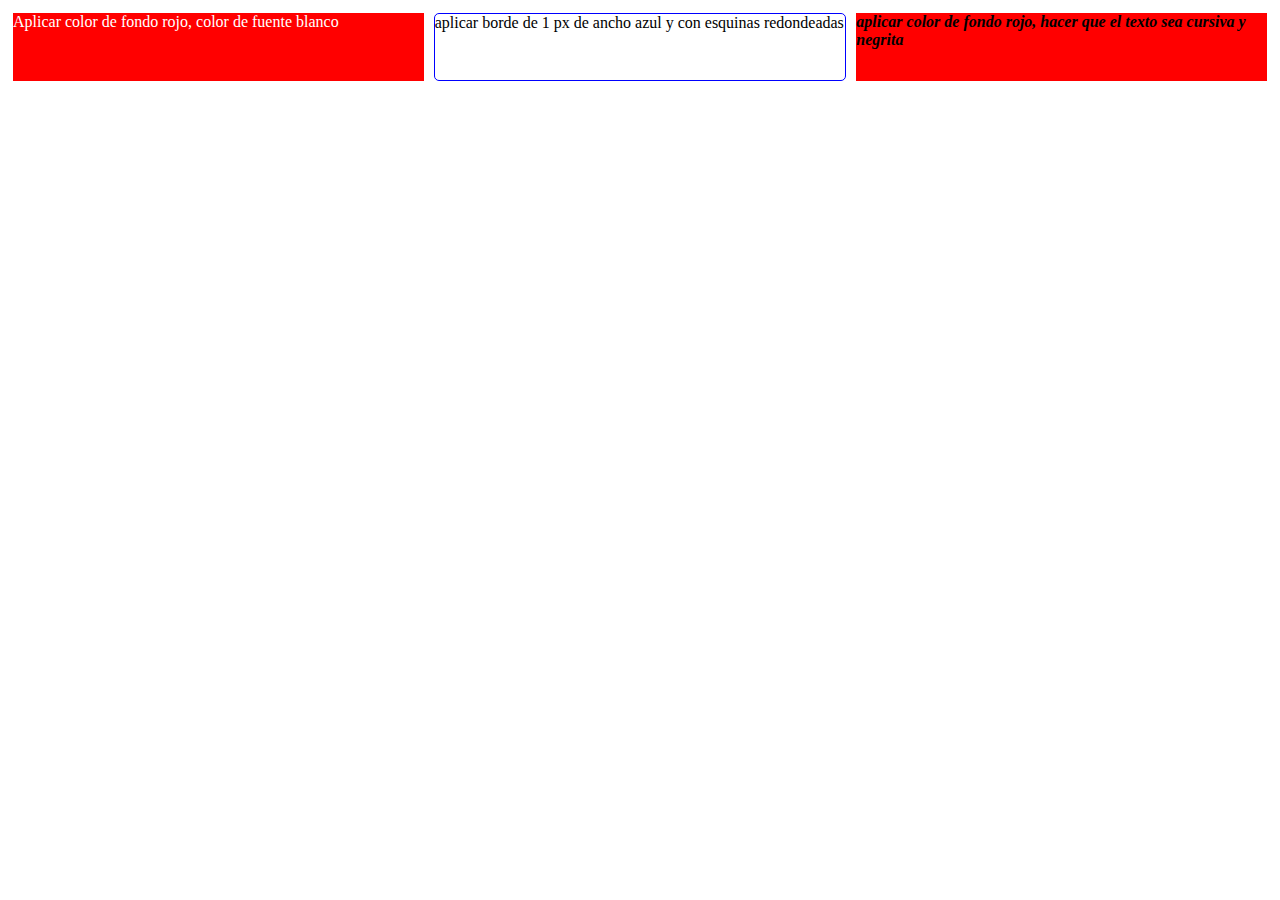
<file: css/css.ejercicio01/index.html>
<!DOCTYPE html>
<html lang="en">

<head>
    <meta charset="UTF-8">
    <meta http-equiv="X-UA-Compatible" content="IE=edge">
    <meta name="viewport" content="width=device-width, initial-scale=1.0">
    <title>Document</title>
    <link rel="stylesheet" href="style.css">
</head>

<body>
    <div class="container">
        <div class="box" id="box-1">
            Aplicar color de fondo rojo, color de fuente blanco
        </div>
        <div class="box" id="box-2">
            aplicar borde de 1 px de ancho azul y con esquinas redondeadas
        </div>
        <div class="box" id="box-3">
            aplicar color de fondo rojo, hacer que el texto sea cursiva y negrita
        </div>
    </div>
</body>

</html>
</file>
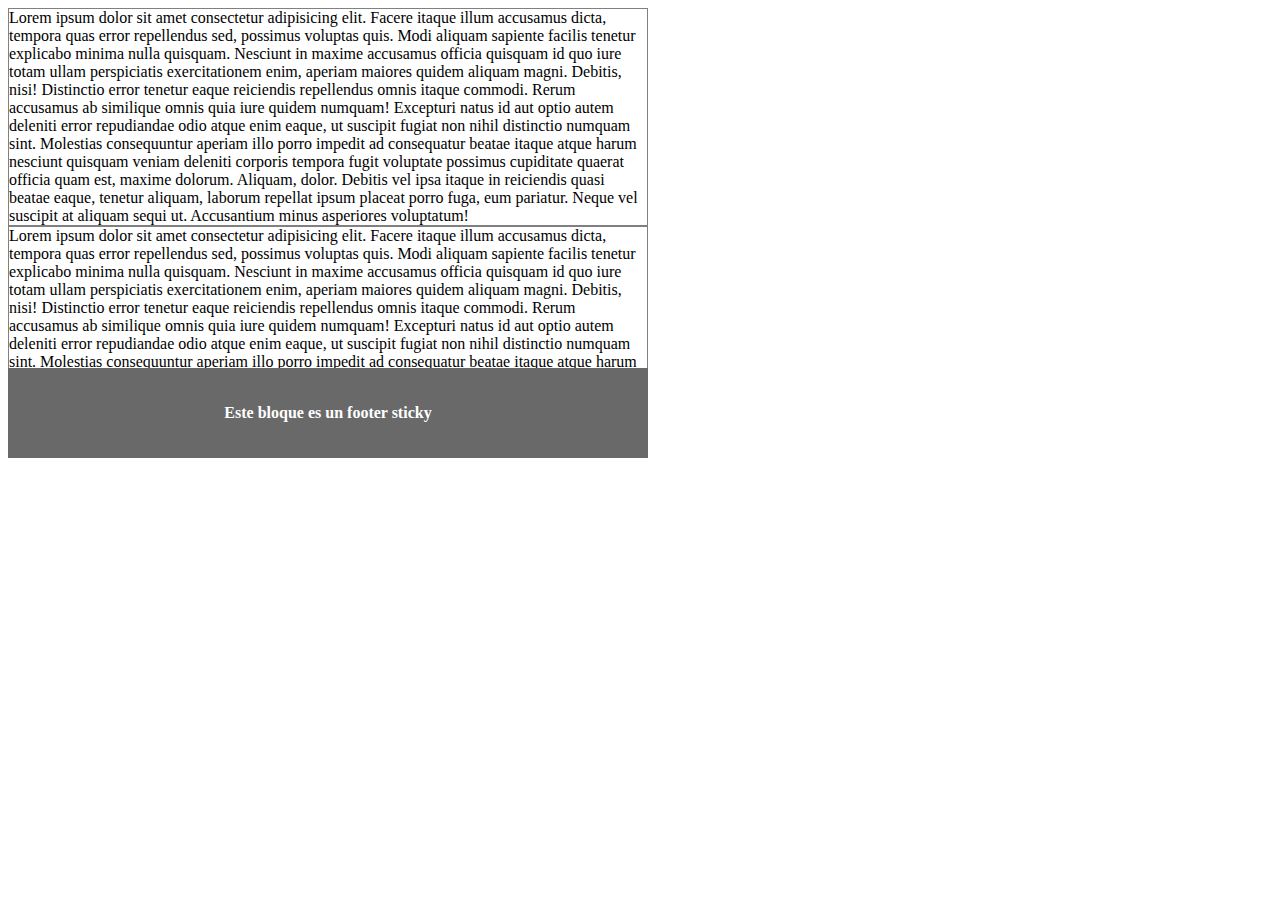
<file: css/css.ejercicio02/index.html>
<!DOCTYPE html>
<html lang="en">

<head>
    <meta charset="UTF-8">
    <meta http-equiv="X-UA-Compatible" content="IE=edge">
    <meta name="viewport" content="width=device-width, initial-scale=1.0">
    <title>Document</title>
    <link rel="stylesheet" href="style.css">
</head>

<body>
    <div class="container">
        <div class="div-lorem">Lorem ipsum dolor sit amet consectetur adipisicing elit. Facere itaque illum accusamus
            dicta, tempora quas error repellendus sed, possimus voluptas quis. Modi aliquam sapiente facilis tenetur
            explicabo minima nulla quisquam.
            Nesciunt in maxime accusamus officia quisquam id quo iure totam ullam perspiciatis exercitationem enim,
            aperiam maiores quidem aliquam magni. Debitis, nisi! Distinctio error tenetur eaque reiciendis repellendus
            omnis itaque commodi.
            Rerum accusamus ab similique omnis quia iure quidem numquam! Excepturi natus id aut optio autem deleniti
            error repudiandae odio atque enim eaque, ut suscipit fugiat non nihil distinctio numquam sint.
            Molestias consequuntur aperiam illo porro impedit ad consequatur beatae itaque atque harum nesciunt quisquam
            veniam deleniti corporis tempora fugit voluptate possimus cupiditate quaerat officia quam est, maxime
            dolorum. Aliquam, dolor.
            Debitis vel ipsa itaque in reiciendis quasi beatae eaque, tenetur aliquam, laborum repellat ipsum placeat
            porro fuga, eum pariatur. Neque vel suscipit at aliquam sequi ut. Accusantium minus asperiores voluptatum!
        </div>
        <div class="div-lorem">Lorem ipsum dolor sit amet consectetur adipisicing elit. Facere itaque illum accusamus
            dicta, tempora quas error repellendus sed, possimus voluptas quis. Modi aliquam sapiente facilis tenetur
            explicabo minima nulla quisquam.
            Nesciunt in maxime accusamus officia quisquam id quo iure totam ullam perspiciatis exercitationem enim,
            aperiam maiores quidem aliquam magni. Debitis, nisi! Distinctio error tenetur eaque reiciendis repellendus
            omnis itaque commodi.
            Rerum accusamus ab similique omnis quia iure quidem numquam! Excepturi natus id aut optio autem deleniti
            error repudiandae odio atque enim eaque, ut suscipit fugiat non nihil distinctio numquam sint.
            Molestias consequuntur aperiam illo porro impedit ad consequatur beatae itaque atque harum nesciunt quisquam
            veniam deleniti corporis tempora fugit voluptate possimus cupiditate quaerat officia quam est, maxime
            dolorum. Aliquam, dolor.
            Debitis vel ipsa itaque in reiciendis quasi beatae eaque, tenetur aliquam, laborum repellat ipsum placeat
            porro fuga, eum pariatur. Neque vel suscipit at aliquam sequi ut. Accusantium minus asperiores voluptatum!
        </div>
        <div class="div-lorem">Lorem ipsum dolor sit amet consectetur adipisicing elit. Facere itaque illum accusamus
            dicta, tempora quas error repellendus sed, possimus voluptas quis. Modi aliquam sapiente facilis tenetur
            explicabo minima nulla quisquam.
            Nesciunt in maxime accusamus officia quisquam id quo iure totam ullam perspiciatis exercitationem enim,
            aperiam maiores quidem aliquam magni. Debitis, nisi! Distinctio error tenetur eaque reiciendis repellendus
            omnis itaque commodi.
            Rerum accusamus ab similique omnis quia iure quidem numquam! Excepturi natus id aut optio autem deleniti
            error repudiandae odio atque enim eaque, ut suscipit fugiat non nihil distinctio numquam sint.
            Molestias consequuntur aperiam illo porro impedit ad consequatur beatae itaque atque harum nesciunt quisquam
            veniam deleniti corporis tempora fugit voluptate possimus cupiditate quaerat officia quam est, maxime
            dolorum. Aliquam, dolor.
            Debitis vel ipsa itaque in reiciendis quasi beatae eaque, tenetur aliquam, laborum repellat ipsum placeat
            porro fuga, eum pariatur. Neque vel suscipit at aliquam sequi ut. Accusantium minus asperiores voluptatum!
        </div>
        <div class="div-lorem">Lorem ipsum dolor sit amet consectetur adipisicing elit. Facere itaque illum accusamus
            dicta, tempora quas error repellendus sed, possimus voluptas quis. Modi aliquam sapiente facilis tenetur
            explicabo minima nulla quisquam.
            Nesciunt in maxime accusamus officia quisquam id quo iure totam ullam perspiciatis exercitationem enim,
            aperiam maiores quidem aliquam magni. Debitis, nisi! Distinctio error tenetur eaque reiciendis repellendus
            omnis itaque commodi.
            Rerum accusamus ab similique omnis quia iure quidem numquam! Excepturi natus id aut optio autem deleniti
            error repudiandae odio atque enim eaque, ut suscipit fugiat non nihil distinctio numquam sint.
            Molestias consequuntur aperiam illo porro impedit ad consequatur beatae itaque atque harum nesciunt quisquam
            veniam deleniti corporis tempora fugit voluptate possimus cupiditate quaerat officia quam est, maxime
            dolorum. Aliquam, dolor.
            Debitis vel ipsa itaque in reiciendis quasi beatae eaque, tenetur aliquam, laborum repellat ipsum placeat
            porro fuga, eum pariatur. Neque vel suscipit at aliquam sequi ut. Accusantium minus asperiores voluptatum!
        </div>
        <div class="div-lorem">Lorem ipsum dolor sit amet consectetur adipisicing elit. Facere itaque illum accusamus
            dicta, tempora quas error repellendus sed, possimus voluptas quis. Modi aliquam sapiente facilis tenetur
            explicabo minima nulla quisquam.
            Nesciunt in maxime accusamus officia quisquam id quo iure totam ullam perspiciatis exercitationem enim,
            aperiam maiores quidem aliquam magni. Debitis, nisi! Distinctio error tenetur eaque reiciendis repellendus
            omnis itaque commodi.
            Rerum accusamus ab similique omnis quia iure quidem numquam! Excepturi natus id aut optio autem deleniti
            error repudiandae odio atque enim eaque, ut suscipit fugiat non nihil distinctio numquam sint.
            Molestias consequuntur aperiam illo porro impedit ad consequatur beatae itaque atque harum nesciunt quisquam
            veniam deleniti corporis tempora fugit voluptate possimus cupiditate quaerat officia quam est, maxime
            dolorum. Aliquam, dolor.
            Debitis vel ipsa itaque in reiciendis quasi beatae eaque, tenetur aliquam, laborum repellat ipsum placeat
            porro fuga, eum pariatur. Neque vel suscipit at aliquam sequi ut. Accusantium minus asperiores voluptatum!
        </div>
        <div class="div-lorem">Lorem ipsum dolor sit amet consectetur adipisicing elit. Facere itaque illum accusamus
            dicta, tempora quas error repellendus sed, possimus voluptas quis. Modi aliquam sapiente facilis tenetur
            explicabo minima nulla quisquam.
            Nesciunt in maxime accusamus officia quisquam id quo iure totam ullam perspiciatis exercitationem enim,
            aperiam maiores quidem aliquam magni. Debitis, nisi! Distinctio error tenetur eaque reiciendis repellendus
            omnis itaque commodi.
            Rerum accusamus ab similique omnis quia iure quidem numquam! Excepturi natus id aut optio autem deleniti
            error repudiandae odio atque enim eaque, ut suscipit fugiat non nihil distinctio numquam sint.
            Molestias consequuntur aperiam illo porro impedit ad consequatur beatae itaque atque harum nesciunt quisquam
            veniam deleniti corporis tempora fugit voluptate possimus cupiditate quaerat officia quam est, maxime
            dolorum. Aliquam, dolor.
            Debitis vel ipsa itaque in reiciendis quasi beatae eaque, tenetur aliquam, laborum repellat ipsum placeat
            porro fuga, eum pariatur. Neque vel suscipit at aliquam sequi ut. Accusantium minus asperiores voluptatum!
        </div>
        <div class="div-lorem">Lorem ipsum dolor sit amet consectetur adipisicing elit. Facere itaque illum accusamus
            dicta, tempora quas error repellendus sed, possimus voluptas quis. Modi aliquam sapiente facilis tenetur
            explicabo minima nulla quisquam.
            Nesciunt in maxime accusamus officia quisquam id quo iure totam ullam perspiciatis exercitationem enim,
            aperiam maiores quidem aliquam magni. Debitis, nisi! Distinctio error tenetur eaque reiciendis repellendus
            omnis itaque commodi.
            Rerum accusamus ab similique omnis quia iure quidem numquam! Excepturi natus id aut optio autem deleniti
            error repudiandae odio atque enim eaque, ut suscipit fugiat non nihil distinctio numquam sint.
            Molestias consequuntur aperiam illo porro impedit ad consequatur beatae itaque atque harum nesciunt quisquam
            veniam deleniti corporis tempora fugit voluptate possimus cupiditate quaerat officia quam est, maxime
            dolorum. Aliquam, dolor.
            Debitis vel ipsa itaque in reiciendis quasi beatae eaque, tenetur aliquam, laborum repellat ipsum placeat
            porro fuga, eum pariatur. Neque vel suscipit at aliquam sequi ut. Accusantium minus asperiores voluptatum!
        </div>
        <div class="div-lorem">Lorem ipsum dolor sit amet consectetur adipisicing elit. Facere itaque illum accusamus
            dicta, tempora quas error repellendus sed, possimus voluptas quis. Modi aliquam sapiente facilis tenetur
            explicabo minima nulla quisquam.
            Nesciunt in maxime accusamus officia quisquam id quo iure totam ullam perspiciatis exercitationem enim,
            aperiam maiores quidem aliquam magni. Debitis, nisi! Distinctio error tenetur eaque reiciendis repellendus
            omnis itaque commodi.
            Rerum accusamus ab similique omnis quia iure quidem numquam! Excepturi natus id aut optio autem deleniti
            error repudiandae odio atque enim eaque, ut suscipit fugiat non nihil distinctio numquam sint.
            Molestias consequuntur aperiam illo porro impedit ad consequatur beatae itaque atque harum nesciunt quisquam
            veniam deleniti corporis tempora fugit voluptate possimus cupiditate quaerat officia quam est, maxime
            dolorum. Aliquam, dolor.
            Debitis vel ipsa itaque in reiciendis quasi beatae eaque, tenetur aliquam, laborum repellat ipsum placeat
            porro fuga, eum pariatur. Neque vel suscipit at aliquam sequi ut. Accusantium minus asperiores voluptatum!
        </div>
        <div class="div-lorem">Lorem ipsum dolor sit amet consectetur adipisicing elit. Facere itaque illum accusamus
            dicta, tempora quas error repellendus sed, possimus voluptas quis. Modi aliquam sapiente facilis tenetur
            explicabo minima nulla quisquam.
            Nesciunt in maxime accusamus officia quisquam id quo iure totam ullam perspiciatis exercitationem enim,
            aperiam maiores quidem aliquam magni. Debitis, nisi! Distinctio error tenetur eaque reiciendis repellendus
            omnis itaque commodi.
            Rerum accusamus ab similique omnis quia iure quidem numquam! Excepturi natus id aut optio autem deleniti
            error repudiandae odio atque enim eaque, ut suscipit fugiat non nihil distinctio numquam sint.
            Molestias consequuntur aperiam illo porro impedit ad consequatur beatae itaque atque harum nesciunt quisquam
            veniam deleniti corporis tempora fugit voluptate possimus cupiditate quaerat officia quam est, maxime
            dolorum. Aliquam, dolor.
            Debitis vel ipsa itaque in reiciendis quasi beatae eaque, tenetur aliquam, laborum repellat ipsum placeat
            porro fuga, eum pariatur. Neque vel suscipit at aliquam sequi ut. Accusantium minus asperiores voluptatum!
        </div>
        <div class="div-lorem">Lorem ipsum dolor sit amet consectetur adipisicing elit. Facere itaque illum accusamus
            dicta, tempora quas error repellendus sed, possimus voluptas quis. Modi aliquam sapiente facilis tenetur
            explicabo minima nulla quisquam.
            Nesciunt in maxime accusamus officia quisquam id quo iure totam ullam perspiciatis exercitationem enim,
            aperiam maiores quidem aliquam magni. Debitis, nisi! Distinctio error tenetur eaque reiciendis repellendus
            omnis itaque commodi.
            Rerum accusamus ab similique omnis quia iure quidem numquam! Excepturi natus id aut optio autem deleniti
            error repudiandae odio atque enim eaque, ut suscipit fugiat non nihil distinctio numquam sint.
            Molestias consequuntur aperiam illo porro impedit ad consequatur beatae itaque atque harum nesciunt quisquam
            veniam deleniti corporis tempora fugit voluptate possimus cupiditate quaerat officia quam est, maxime
            dolorum. Aliquam, dolor.
            Debitis vel ipsa itaque in reiciendis quasi beatae eaque, tenetur aliquam, laborum repellat ipsum placeat
            porro fuga, eum pariatur. Neque vel suscipit at aliquam sequi ut. Accusantium minus asperiores voluptatum!
        </div>
        <div class="div-lorem">Lorem ipsum dolor sit amet consectetur adipisicing elit. Facere itaque illum accusamus
            dicta, tempora quas error repellendus sed, possimus voluptas quis. Modi aliquam sapiente facilis tenetur
            explicabo minima nulla quisquam.
            Nesciunt in maxime accusamus officia quisquam id quo iure totam ullam perspiciatis exercitationem enim,
            aperiam maiores quidem aliquam magni. Debitis, nisi! Distinctio error tenetur eaque reiciendis repellendus
            omnis itaque commodi.
            Rerum accusamus ab similique omnis quia iure quidem numquam! Excepturi natus id aut optio autem deleniti
            error repudiandae odio atque enim eaque, ut suscipit fugiat non nihil distinctio numquam sint.
            Molestias consequuntur aperiam illo porro impedit ad consequatur beatae itaque atque harum nesciunt quisquam
            veniam deleniti corporis tempora fugit voluptate possimus cupiditate quaerat officia quam est, maxime
            dolorum. Aliquam, dolor.
            Debitis vel ipsa itaque in reiciendis quasi beatae eaque, tenetur aliquam, laborum repellat ipsum placeat
            porro fuga, eum pariatur. Neque vel suscipit at aliquam sequi ut. Accusantium minus asperiores voluptatum!
        </div>
        <div class="div-lorem">Lorem ipsum dolor sit amet consectetur adipisicing elit. Facere itaque illum accusamus
            dicta, tempora quas error repellendus sed, possimus voluptas quis. Modi aliquam sapiente facilis tenetur
            explicabo minima nulla quisquam.
            Nesciunt in maxime accusamus officia quisquam id quo iure totam ullam perspiciatis exercitationem enim,
            aperiam maiores quidem aliquam magni. Debitis, nisi! Distinctio error tenetur eaque reiciendis repellendus
            omnis itaque commodi.
            Rerum accusamus ab similique omnis quia iure quidem numquam! Excepturi natus id aut optio autem deleniti
            error repudiandae odio atque enim eaque, ut suscipit fugiat non nihil distinctio numquam sint.
            Molestias consequuntur aperiam illo porro impedit ad consequatur beatae itaque atque harum nesciunt quisquam
            veniam deleniti corporis tempora fugit voluptate possimus cupiditate quaerat officia quam est, maxime
            dolorum. Aliquam, dolor.
            Debitis vel ipsa itaque in reiciendis quasi beatae eaque, tenetur aliquam, laborum repellat ipsum placeat
            porro fuga, eum pariatur. Neque vel suscipit at aliquam sequi ut. Accusantium minus asperiores voluptatum!
        </div>
        <div class="div-lorem">Lorem ipsum dolor sit amet consectetur adipisicing elit. Facere itaque illum accusamus
            dicta, tempora quas error repellendus sed, possimus voluptas quis. Modi aliquam sapiente facilis tenetur
            explicabo minima nulla quisquam.
            Nesciunt in maxime accusamus officia quisquam id quo iure totam ullam perspiciatis exercitationem enim,
            aperiam maiores quidem aliquam magni. Debitis, nisi! Distinctio error tenetur eaque reiciendis repellendus
            omnis itaque commodi.
            Rerum accusamus ab similique omnis quia iure quidem numquam! Excepturi natus id aut optio autem deleniti
            error repudiandae odio atque enim eaque, ut suscipit fugiat non nihil distinctio numquam sint.
            Molestias consequuntur aperiam illo porro impedit ad consequatur beatae itaque atque harum nesciunt quisquam
            veniam deleniti corporis tempora fugit voluptate possimus cupiditate quaerat officia quam est, maxime
            dolorum. Aliquam, dolor.
            Debitis vel ipsa itaque in reiciendis quasi beatae eaque, tenetur aliquam, laborum repellat ipsum placeat
            porro fuga, eum pariatur. Neque vel suscipit at aliquam sequi ut. Accusantium minus asperiores voluptatum!
        </div>
        <div class="div-lorem">Lorem ipsum dolor sit amet consectetur adipisicing elit. Facere itaque illum accusamus
            dicta, tempora quas error repellendus sed, possimus voluptas quis. Modi aliquam sapiente facilis tenetur
            explicabo minima nulla quisquam.
            Nesciunt in maxime accusamus officia quisquam id quo iure totam ullam perspiciatis exercitationem enim,
            aperiam maiores quidem aliquam magni. Debitis, nisi! Distinctio error tenetur eaque reiciendis repellendus
            omnis itaque commodi.
            Rerum accusamus ab similique omnis quia iure quidem numquam! Excepturi natus id aut optio autem deleniti
            error repudiandae odio atque enim eaque, ut suscipit fugiat non nihil distinctio numquam sint.
            Molestias consequuntur aperiam illo porro impedit ad consequatur beatae itaque atque harum nesciunt quisquam
            veniam deleniti corporis tempora fugit voluptate possimus cupiditate quaerat officia quam est, maxime
            dolorum. Aliquam, dolor.
            Debitis vel ipsa itaque in reiciendis quasi beatae eaque, tenetur aliquam, laborum repellat ipsum placeat
            porro fuga, eum pariatur. Neque vel suscipit at aliquam sequi ut. Accusantium minus asperiores voluptatum!
        </div>

        
        <footer class="div-footer">
            <p>Este bloque es un footer sticky</p>
        </footer>
        
    </div>


</body>

</html>
</file>
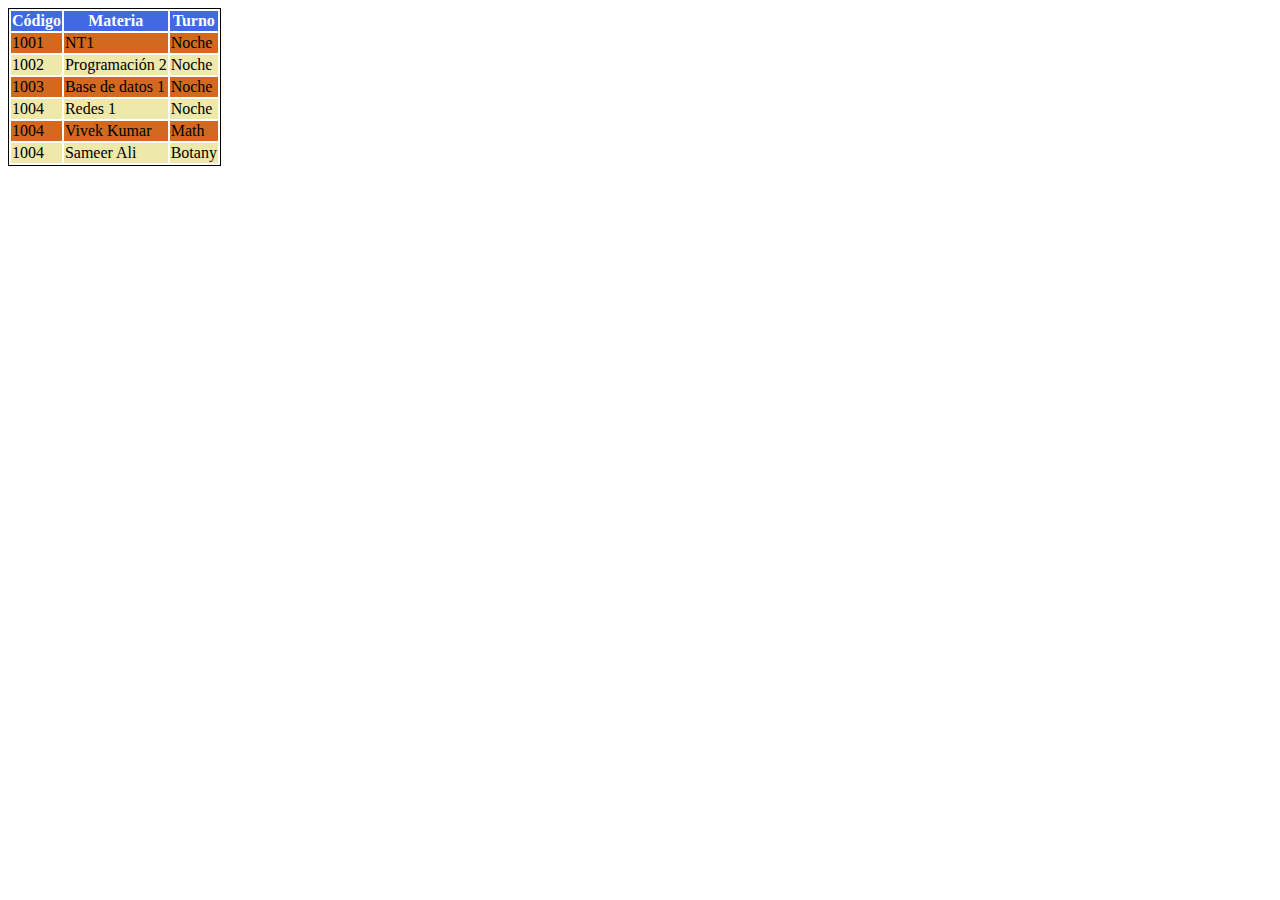
<file: css/css.ejercicio03/index.html>
<!DOCTYPE html>
<html lang="en">
<head>
    <meta charset="UTF-8">
    <meta http-equiv="X-UA-Compatible" content="IE=edge">
    <meta name="viewport" content="width=device-width, initial-scale=1.0">
    <title>Document</title>
    <link rel="stylesheet" href="style.css">
</head>
<body>
    
    <table>
        <thead>
            <tr class="row-head">
                <th>Código</th>
                <th>Materia</th>
                <th>Turno</th>
            </tr>
        </thead>
        <tbody>
            <tr class="row-odd">
                <td>1001</td>
                <td>NT1</td>
                <td>Noche</td>
            </tr>
            <tr class="row-even">
                <td>1002</td>
                <td>Programación 2</td>
                <td>Noche</td>
            </tr>
            <tr class="row-odd">
                <td>1003</td>
                <td>Base de datos 1</td>
                <td>Noche</td>
            </tr>
            <tr class="row-even">
                <td>1004</td>
                <td>Redes 1</td>
                <td>Noche</td>
            </tr>
            <tr class="row-odd">
                <td>1004</td>
                <td>Vivek Kumar</td>
                <td>Math</td>
            </tr>
            <tr class="row-even">
                <td>1004</td>
                <td>Sameer Ali</td>
                <td>Botany</td>
            </tr>

        </tbody>
    </table>

    
    <!--
    Código	Materia	Turno
    1001	NT1	Noche
    1002	Programación 2	Noche
    1003	Base de datos 1	Noche
    1004	Redes 1	Noche
    1004	Vivek Kumar	Math
    1004	Sameer Ali	Botany
        -->
</body>
</html>
</file>
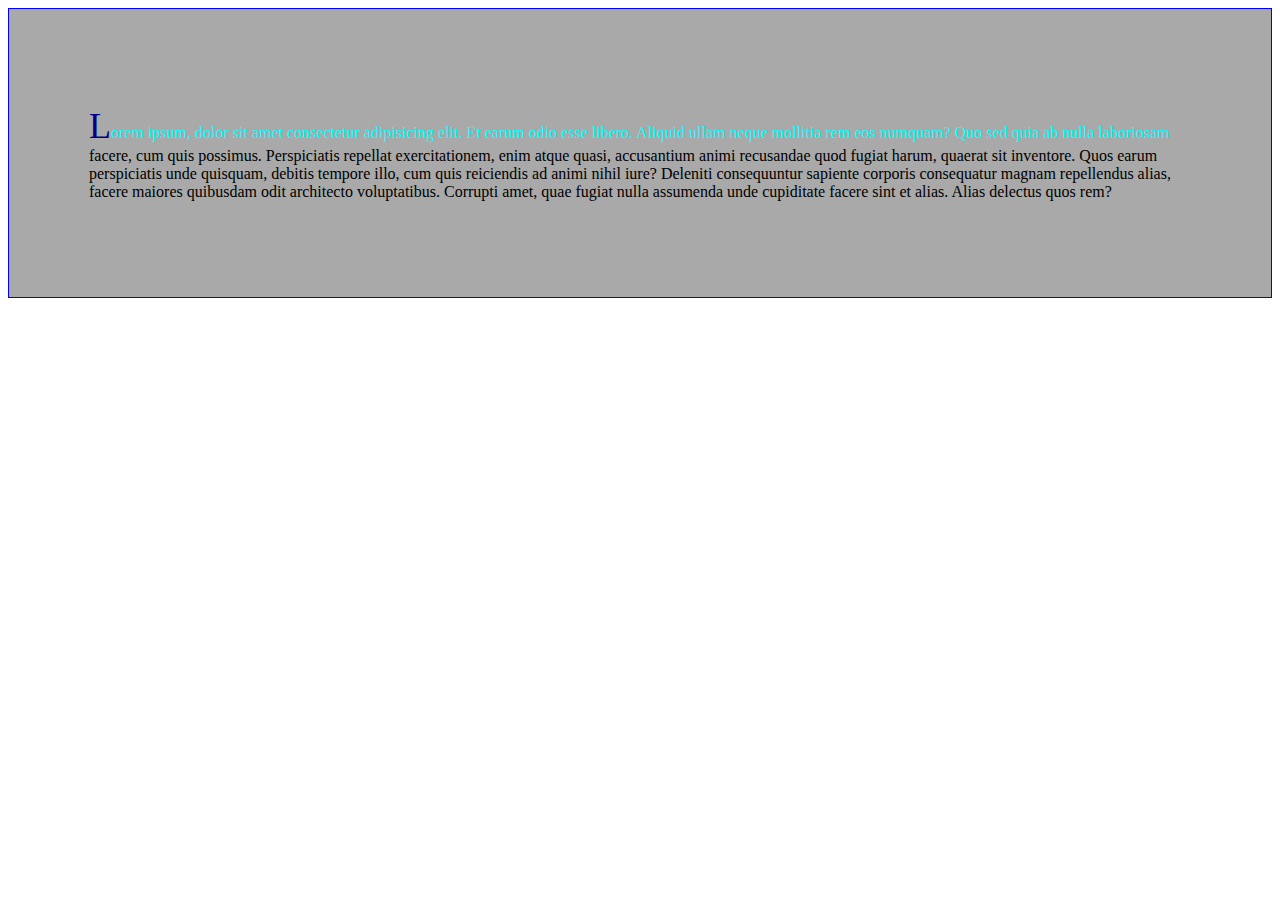
<file: css/css.ejercicio04/index.html>
<!DOCTYPE html>
<html lang="en">

<head>
    <meta charset="UTF-8">
    <meta http-equiv="X-UA-Compatible" content="IE=edge">
    <meta name="viewport" content="width=device-width, initial-scale=1.0">
    <title>Document</title>
    <link rel="stylesheet" href="style.css">
</head>

<body>

    <div class="box">
        <p class="p-lorem">Lorem ipsum, dolor sit amet consectetur adipisicing elit. Et earum odio esse libero. Aliquid
            ullam neque mollitia rem eos numquam? Quo sed quia ab nulla laboriosam facere, cum quis possimus.
            Perspiciatis repellat exercitationem, enim atque quasi, accusantium animi recusandae quod fugiat harum,
            quaerat sit inventore. Quos earum perspiciatis unde quisquam, debitis tempore illo, cum quis reiciendis ad
            animi nihil iure?
            Deleniti consequuntur sapiente corporis consequatur magnam repellendus alias, facere maiores quibusdam odit
            architecto voluptatibus. Corrupti amet, quae fugiat nulla assumenda unde cupiditate facere sint et alias.
            Alias delectus quos rem?
        </p>
    </div>

</body>

</html>
</file>
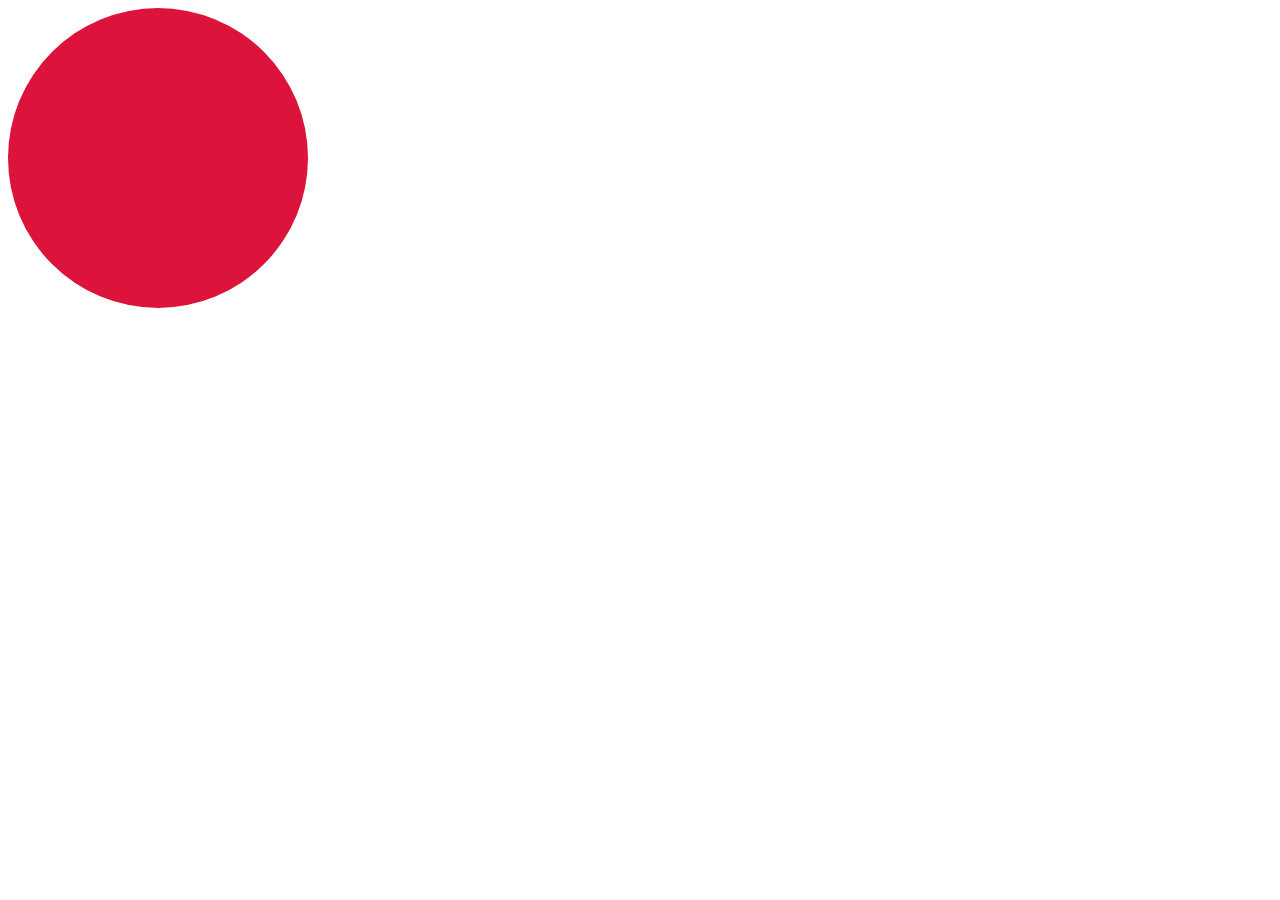
<file: css/css.ejercicio05/index.html>
<!DOCTYPE html>
<html lang="en">
<head>
    <meta charset="UTF-8">
    <meta http-equiv="X-UA-Compatible" content="IE=edge">
    <meta name="viewport" content="width=device-width, initial-scale=1.0">
    <title>Document</title>
    <link rel="stylesheet" href="style.css">
</head>
<body>
    
    <div class="circulo"></div>
    <div class="cuadrado"></div>

</body>
</html>
</file>
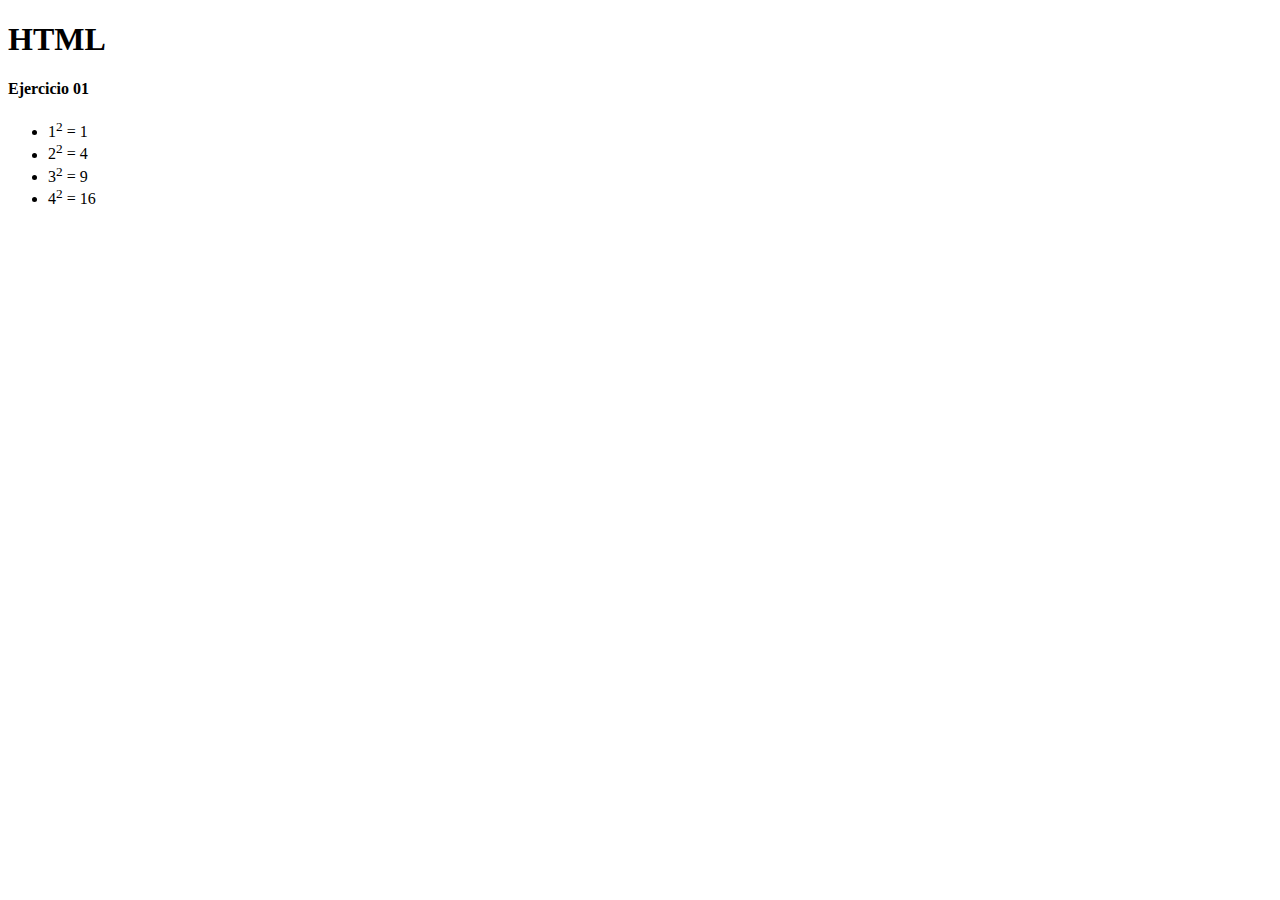
<file: html/html.ejercicio01/index.html>
<!DOCTYPE html>
<html lang="en">
<head>
    <meta charset="UTF-8">
    <meta http-equiv="X-UA-Compatible" content="IE=edge">
    <meta name="viewport" content="width=device-width, initial-scale=1.0">
    <title>Document</title>
</head>
<body>
    <h1>HTML</h1>
    <h4>Ejercicio 01</h4>
    <ul>
        <li>1<sup>2</sup> = 1</li>
        <li>2<sup>2</sup> = 4</li>
        <li>3<sup>2</sup> = 9</li>
        <li>4<sup>2</sup> = 16</li>
    </ul>
</body>
</html>
</file>
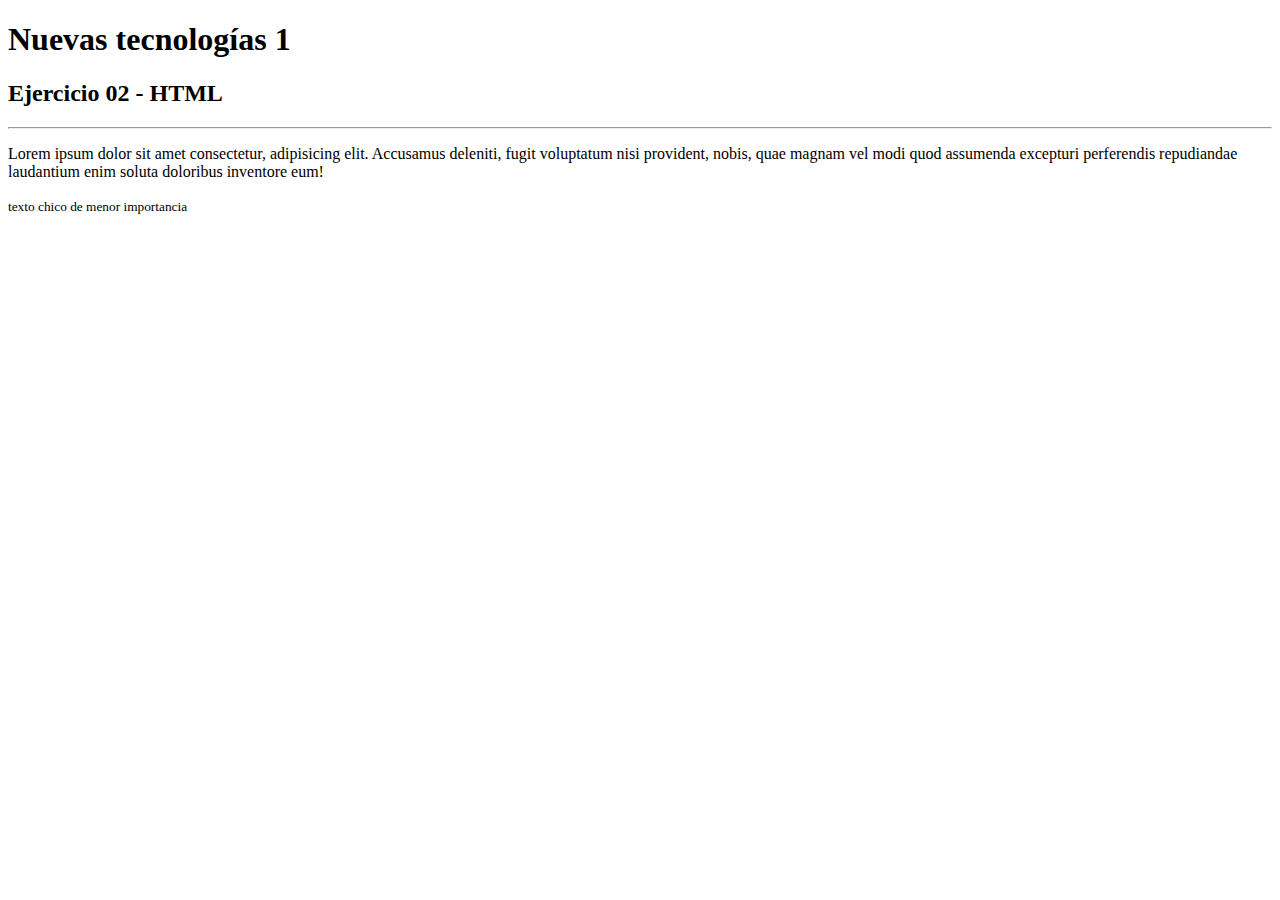
<file: html/html.ejercicio02/Index.html>
<!DOCTYPE html>
<html lang="en">

<head>
    <meta charset="UTF-8">
    <meta http-equiv="X-UA-Compatible" content="IE=edge">
    <meta name="viewport" content="width=device-width, initial-scale=1.0">
    <title>Nuevas Tecnologías 1</title>
</head>

<body>
    <h1>Nuevas tecnologías 1</h1>
    <h2>Ejercicio 02 - HTML</h2>
    <hr>
    <p>Lorem ipsum dolor sit amet consectetur, adipisicing elit. Accusamus deleniti, fugit voluptatum nisi provident,
        nobis, quae magnam vel modi quod assumenda excepturi perferendis repudiandae laudantium enim soluta doloribus
        inventore eum!</p>

    <small>texto chico de menor importancia</small>
</body>

</html>
</file>
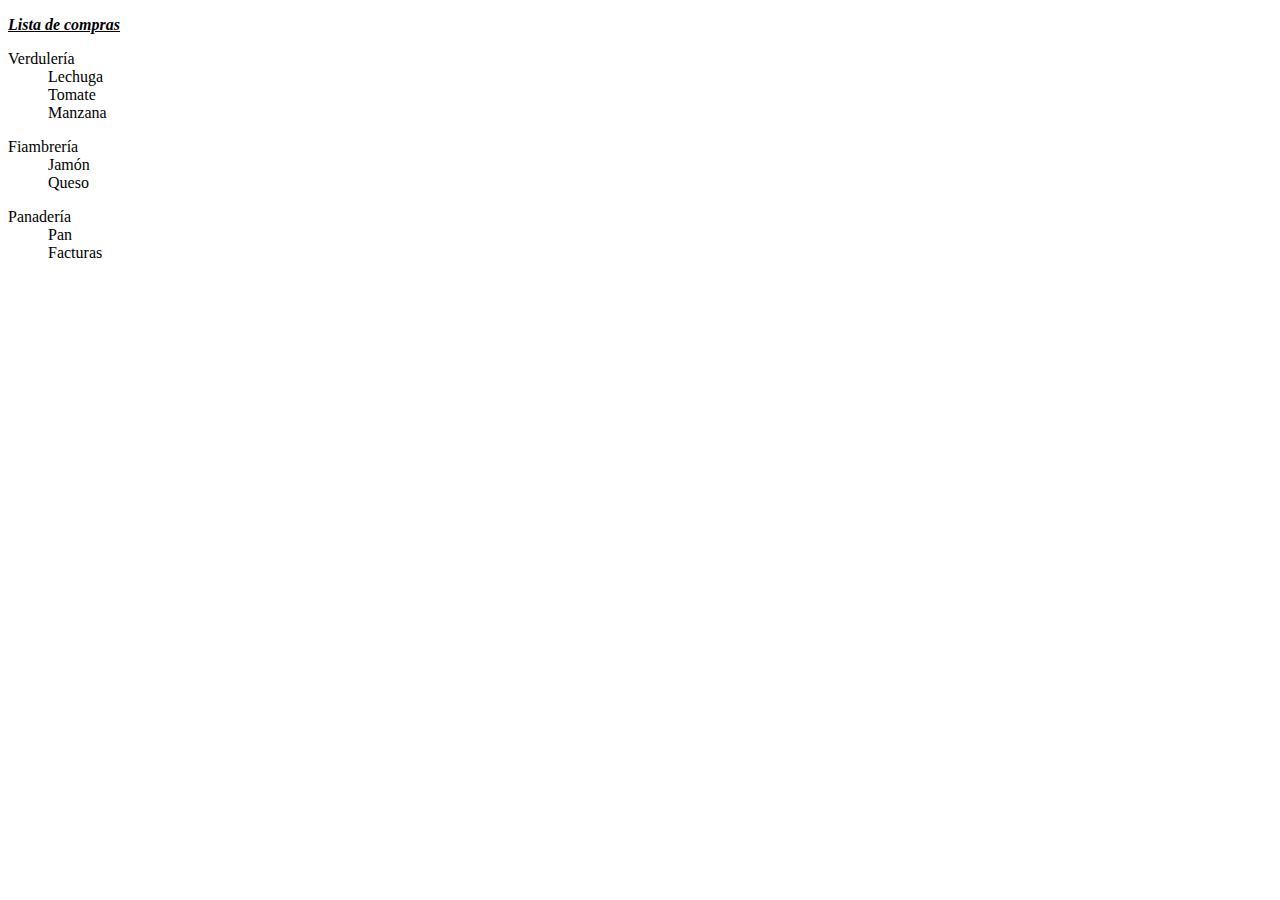
<file: html/html.ejercicio03/index.html>
<!DOCTYPE html>
<html lang="en">
<head>
    <meta charset="UTF-8">
    <meta http-equiv="X-UA-Compatible" content="IE=edge">
    <meta name="viewport" content="width=device-width, initial-scale=1.0">
    <title>Lista de compras</title>
</head>
<body>
    <p style="font-style: italic; font-weight: bold; text-decoration: underline;">Lista de compras</p>

    <dl>
        <dt>Verdulería</dt>
        <dd>Lechuga</dd>
        <dd>Tomate</dd>
        <dd>Manzana</dd>
    </dl>

    <dl>
        <dt>Fiambrería</dt>
        <dd>Jamón</dd>
        <dd>Queso</dd>
    </dl>

    <dl>
        <dt>Panadería</dt>
        <dd>Pan</dd>
        <dd>Facturas</dd>
    </dl>
</body>
</html>
</file>
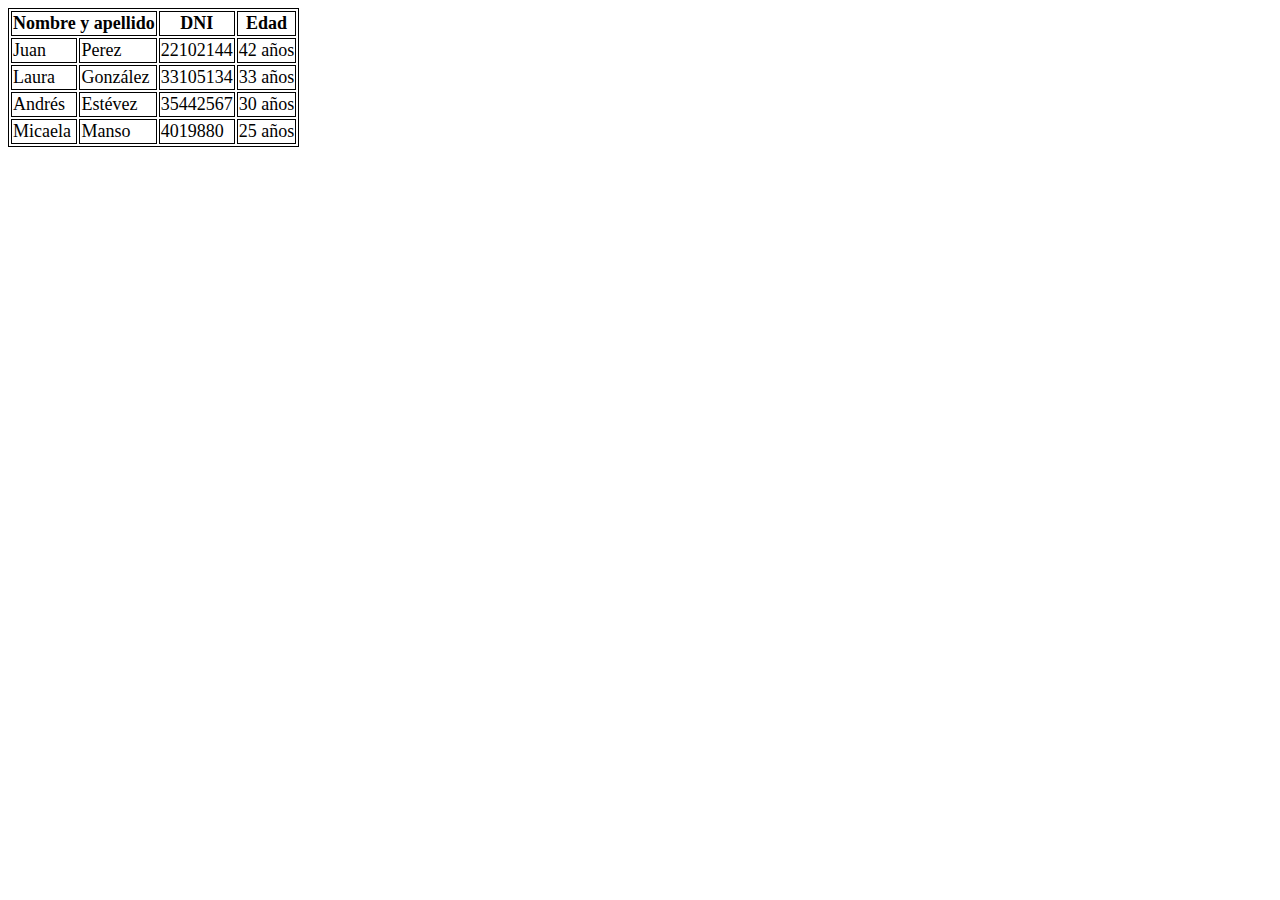
<file: html/html.ejercicio04/index.html>
<!DOCTYPE html>
<html lang="en">

<head>
    <meta charset="UTF-8">
    <meta http-equiv="X-UA-Compatible" content="IE=edge">
    <meta name="viewport" content="width=device-width, initial-scale=1.0">
    <title>Uso de tablas</title>
    <style>
        table,td ,th {
            border: solid 1px;
        }
        body{
            font-size: large;
        }
    </style>
</head>

<body>

    <table>
        <thead>
            <tr>
                <th colspan="2">Nombre y apellido</th>
                <th>DNI</th>
                <th>Edad</th>
            </tr>
        </thead>
        <tbody>
            <tr>
                <td>Juan</td>
                <td>Perez</td>
                <td>22102144</td>
                <td>42 años</td>
            </tr>
            <tr>
                <td>Laura</td>
                <td>González</td>
                <td>33105134</td>
                <td>33 años</td>
            </tr>
            <tr>
                <td>Andrés</td>
                <td>Estévez</td>
                <td>35442567</td>
                <td>30 años</td>
            </tr>
            <tr>
                <td>Micaela</td>
                <td>Manso</td>
                <td>4019880</td>
                <td>25 años</td>
            </tr>
        </tbody>
    </table>

</body>

</html>
</file>
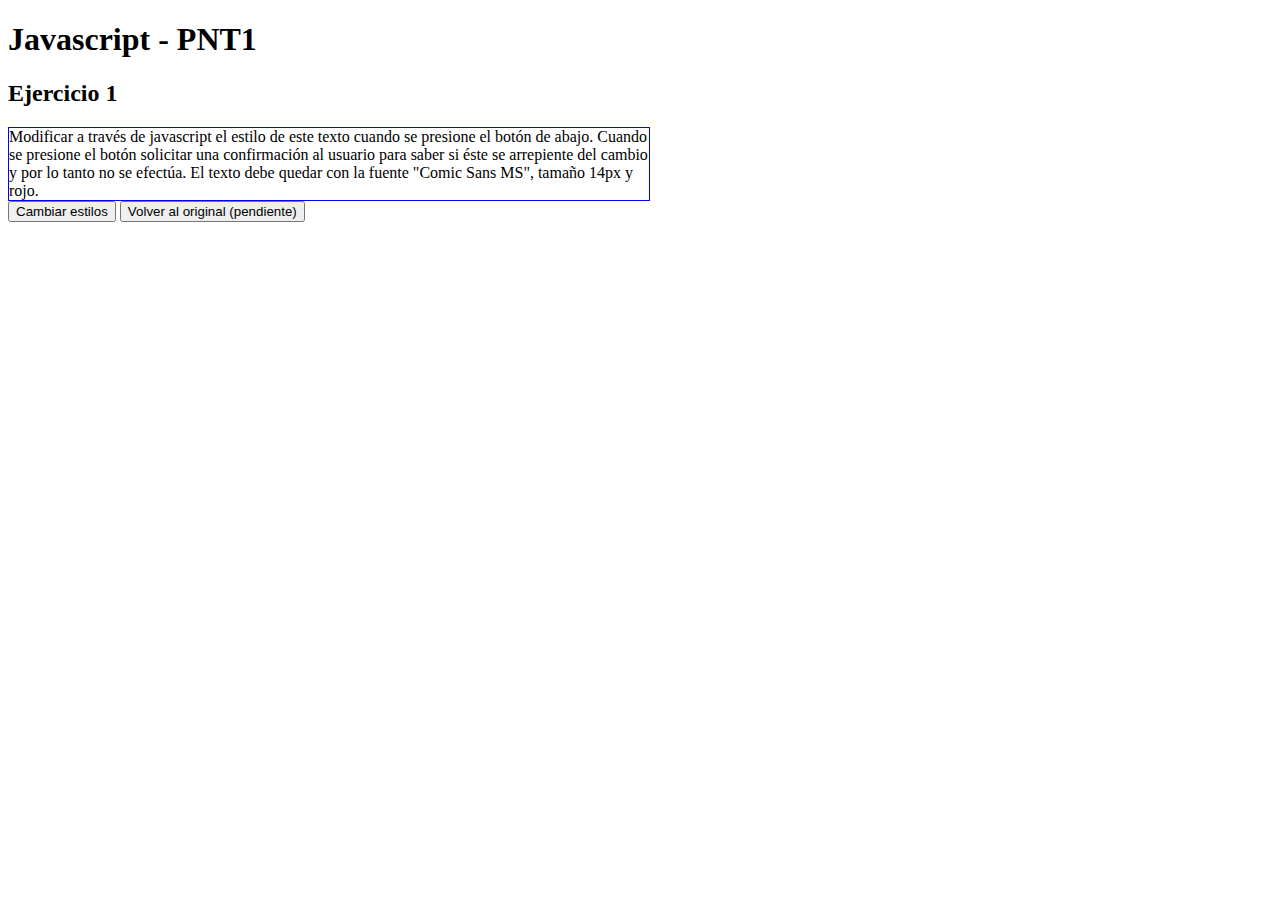
<file: js/ejercicio01/index.html>
<!DOCTYPE html>
<html lang="en">

<head>
    <meta charset="UTF-8">
    <meta http-equiv="X-UA-Compatible" content="IE=edge">
    <meta name="viewport" content="width=device-width, initial-scale=1.0">
    <title>Document</title>

</head>

<body>
    <h1>Javascript - PNT1</h1>
    <h2>Ejercicio 1</h2>
    <div class="box" id="textColor" style="width: 50vw; border: solid 1px blue;">
        Modificar a través de javascript el estilo de este texto cuando se presione el botón de abajo.
        Cuando se presione el botón solicitar una confirmación al usuario para saber si éste se arrepiente del
        cambio y
        por lo tanto no se efectúa.
        El texto debe quedar con la fuente "Comic Sans MS", tamaño 14px y rojo.
    </div>

    <button class="boton" id="botonModificar" onclick="modificarEstilos('red', '14px','Comic Sans MS')">Cambiar estilos</button>
    <button class="boton" id="botonRestaurar" onclick="restaurarEstilos()">Volver al original (pendiente)</button>
    <!-- HACER DOS CLASES EN CSS: UNA CON EL ESTILO ORIGINAL Y OTRO CON EL CAMBIADO -->
    <script src="main.js"></script>
</body>

</html>
</file>
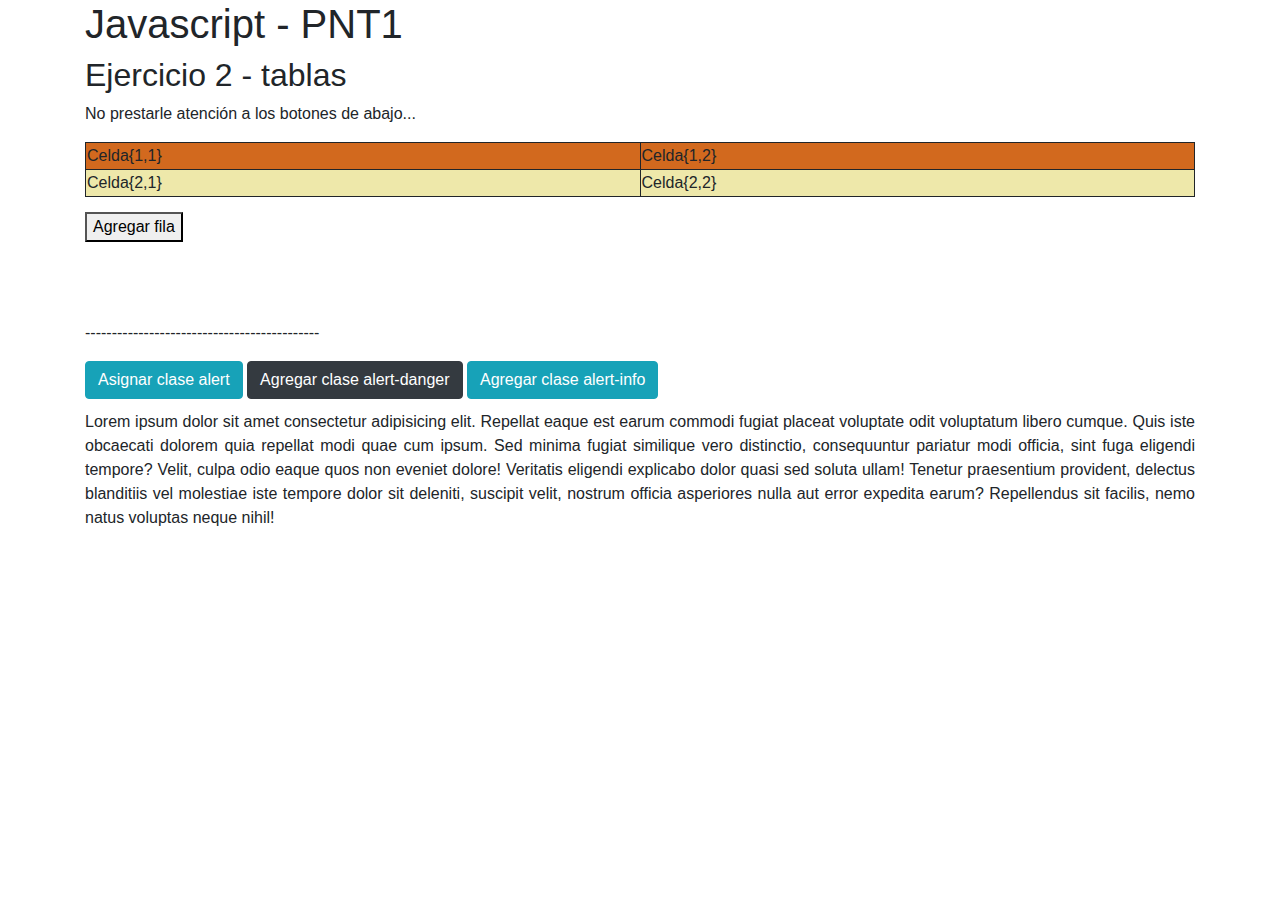
<file: js/ejercicio02/index.html>
<!DOCTYPE html>
<html lang="en">

<head>
    <meta charset="UTF-8">
    <meta http-equiv="X-UA-Compatible" content="IE=edge">
    <meta name="viewport" content="width=device-width, initial-scale=1.0">
    <title>Document</title>
    <link href="bootstrap.min.css" rel="stylesheet" />
    <link rel="stylesheet" href="style.css" />
</head>

<div class="container">

<body>
    <h1>Javascript - PNT1</h1>
    <h2>Ejercicio 2 - tablas</h2>
    <p>No prestarle atención a los botones de abajo...</p>

    <table id="tablaManipulada">
    <!--
            <thead>
            <tr class="row-head">
                <th>Materia</th>
                <th>Turno</th>
            </tr>
        </thead>
    -->
        <tbody id="tableBody">
            <tr class="row-odd">
                <td>Celda{1,1}</td>
                <td>Celda{1,2}</td>
            </tr>
            <tr class="row-even">
                <td>Celda{2,1}</td>
                <td>Celda{2,2}</td>
            </tr>


        </tbody>
    </table>

<button class="boton" id="botonAgregarFila" onclick="agregarFila('tableBody')">Agregar fila</button>

    <p> <br> --------------------------------------------</p>


        <div class="botones">
            <button class="btn btn-info" onclick="asignarClase('alert')">Asignar clase alert</button>
            <button class="btn btn-dark" onclick="agregarClase('alert-danger');">Agregar clase alert-danger</button>
            <button class="btn btn-info" onclick="agregarClase('alert-info')">Agregar clase alert-info</button>
        </div>
        <div class="box" id="boxEstilos">
            Lorem ipsum dolor sit amet consectetur adipisicing elit. Repellat eaque est earum commodi fugiat placeat
            voluptate odit voluptatum libero cumque. Quis iste obcaecati dolorem quia repellat modi quae cum ipsum.
            Sed minima fugiat similique vero distinctio, consequuntur pariatur modi officia, sint fuga eligendi tempore?
            Velit, culpa odio eaque quos non eveniet dolore! Veritatis eligendi explicabo dolor quasi sed soluta ullam!
            Tenetur praesentium provident, delectus blanditiis vel molestiae iste tempore dolor sit deleniti, suscipit
            velit, nostrum officia asperiores nulla aut error expedita earum? Repellendus sit facilis, nemo natus
            voluptas neque nihil!
        </div>
    </div>

    <script src="main.js"></script>
</body>

</html>
</file>
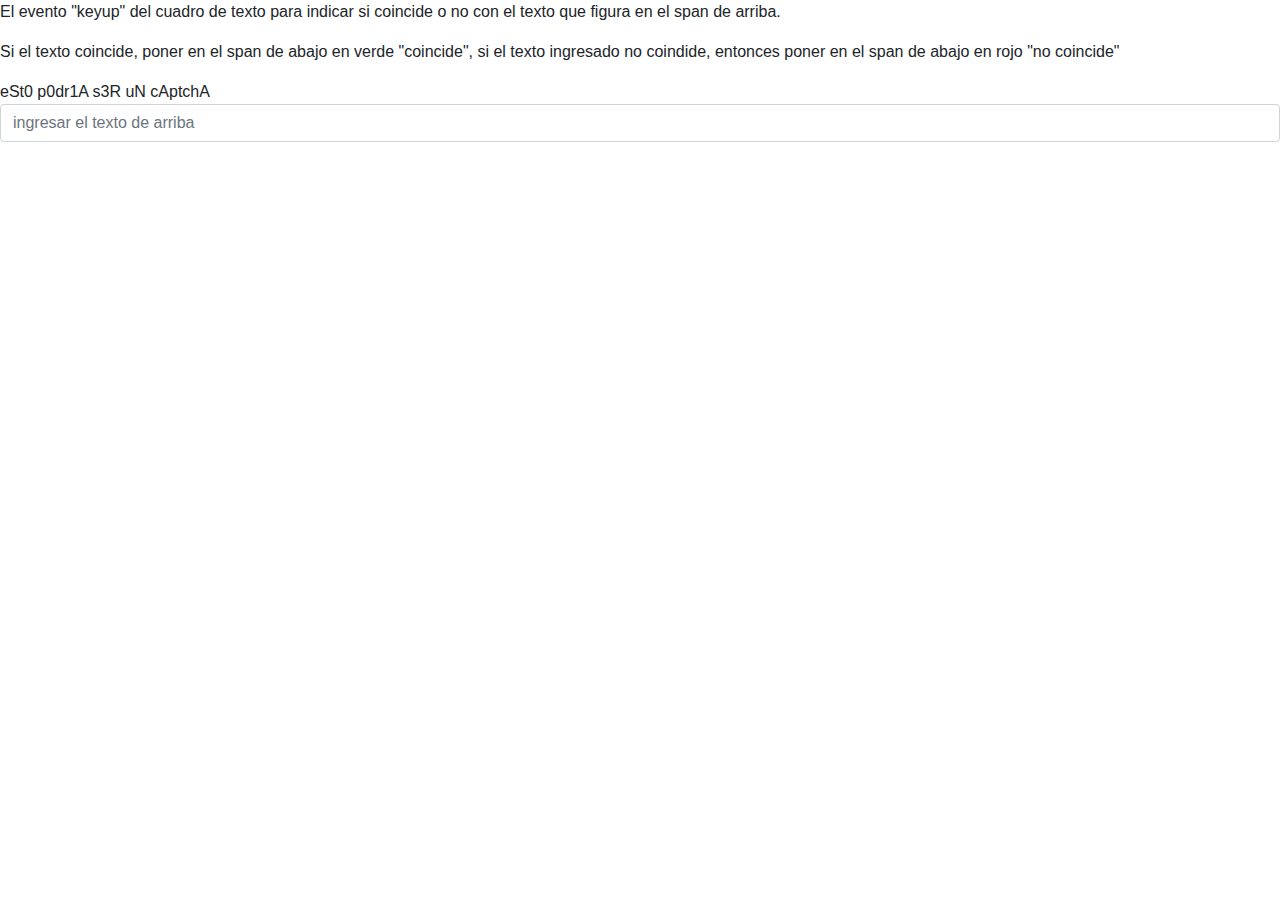
<file: js/ejercicio03/index.html>
<!DOCTYPE html>
<html lang="en">

<head>
    <meta charset="UTF-8">
    <meta http-equiv="X-UA-Compatible" content="IE=edge">
    <meta name="viewport" content="width=device-width, initial-scale=1.0">
    <title>Document</title>
    <link href="bootstrap.min.css" rel="stylesheet" />
</head>

<body>

    <div class="box">
        <p>El evento "keyup" del cuadro de texto para indicar si coincide o no con el texto que figura en el span
            de arriba.</p>
        <p>Si el texto coincide, poner en el span de abajo en verde "coincide", si el texto ingresado no coindide,
            entonces
            poner en el span de abajo en rojo "no coincide"</p>
    </div>

    <div class="box">
        <span id="captcha">eSt0 p0dr1A s3R uN cAptchA</span>
        <input type="text" class="form-control" id="inputTexto" placeholder="ingresar el texto de arriba">
        <span id="resultado" class="form-text"></span>
    </div>

    <script src="main.js"></script>
</body>

</html>
</file>
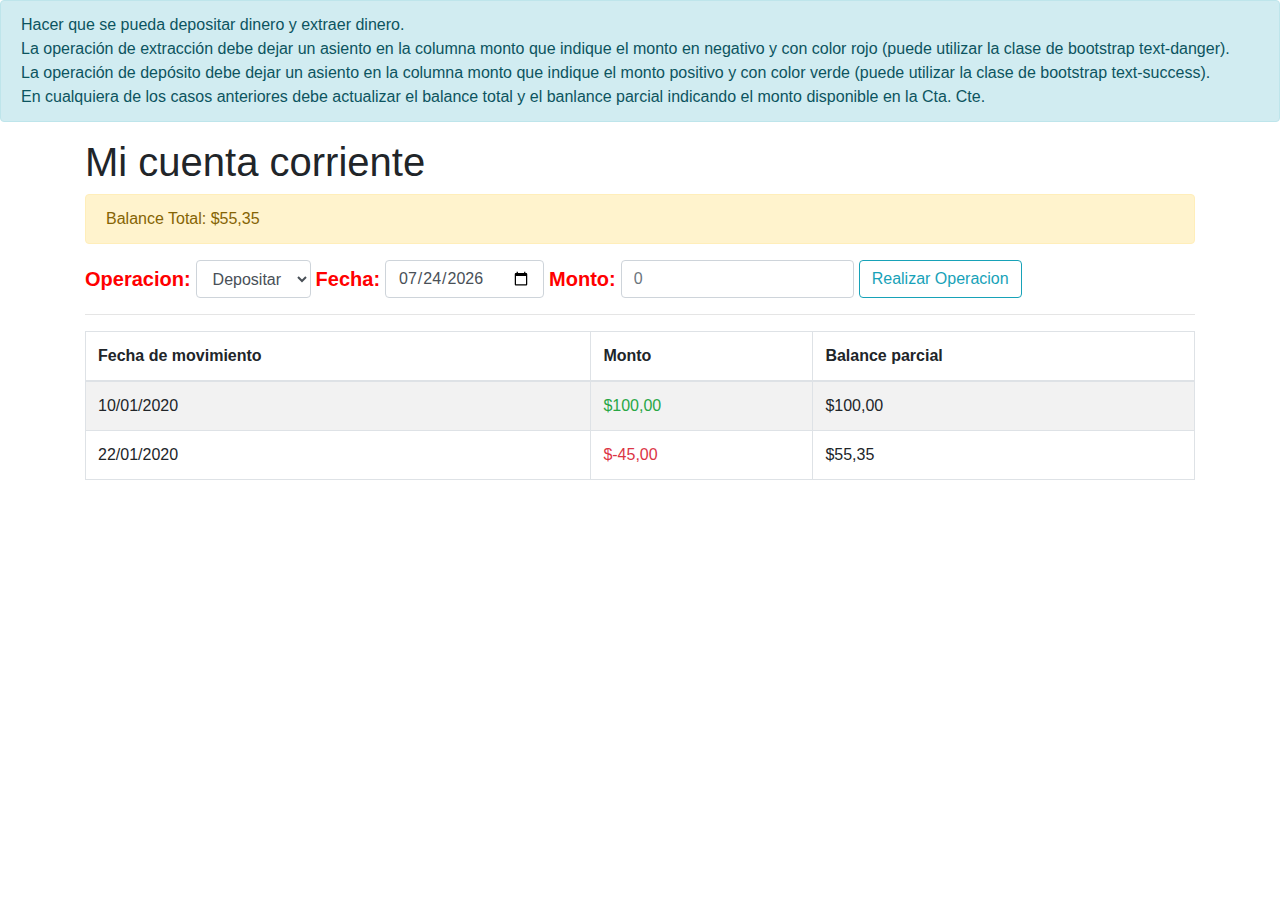
<file: js/ejercicio05_resuelto/6-cta-cte.html>
<!DOCTYPE html>
<html lang="es">

<head>
    <meta charset=utf-8 />

    <title>JS ejercicio 6</title>

    <!-- <link rel="stylesheet" href="../../resources/css/bootstrap.min.css" /> -->


    <link rel="stylesheet" href="https://stackpath.bootstrapcdn.com/bootstrap/4.5.2/css/bootstrap.min.css">
    <script src="https://code.jquery.com/jquery-3.5.1.min.js"></script>
    <script src="https://stackpath.bootstrapcdn.com/bootstrap/4.5.2/js/bootstrap.min.js"></script>
    <link rel="stylesheet" href="6-cta-cte.css">
</head>

<body>
    <div class="alert alert-info">
        Hacer que se pueda depositar dinero y extraer dinero.
        <br />
        La operación de extracción debe dejar un asiento en la columna monto que indique el monto en negativo y con
        color rojo (puede utilizar la clase de bootstrap text-danger).
        <br />
        La operación de depósito debe dejar un asiento en la columna monto que indique el monto positivo y con
        color verde (puede utilizar la clase de bootstrap text-success).
        <br />
        En cualquiera de los casos anteriores debe actualizar el balance total y el banlance parcial indicando el monto
        disponible en la Cta. Cte.
    </div>

    <main class="container">
        <header>
            <h1>Mi cuenta corriente</h1>
        </header>
        <div class="alert alert-warning">
            Balance Total: <span>$00,00</span>
        </div>
        <div>
            <!-- El return False, es para evitar que se recarge la pagina en este caso-->
            <form class="form-inline" onSubmit="return false;">
                <label>Operacion:</label>
                <select id='operacion' class="form-control">
                    <!-- acá se auto popularan las opciones -->
                </select>
                <!-- La Fecha, se populará automaticamente con el día de hoy. -->
                <label>Fecha:</label><input type='date' id='inputFecha' class="form-control" />

                <!-- Step es para demarcar de cuanto en cuanto se incrementa o decrementa -->
                <label>Monto:</label><input type='number' id='inputMonto' step="0.05" placeholder="0"
                    class="form-control" />

                <button type="submit" class="btn btn-outline-info form-control" onclick='ejecutarOperacion()'>Realizar
                    Operacion</button>
            </form>
        </div>
        <hr>
        <div class="table-responsive">
            <table class="table table-striped table-bordered">
                <thead>
                    <tr>
                        <th>Fecha de movimiento</th>
                        <th>Monto</th>
                        <th>Balance parcial</th>
                    </tr>
                </thead>
                <tbody>
                    <tr>
                        <td>10/01/2020</td>
                        <td class="text-success">$100,00</td>
                        <td>$100,00</td>
                    </tr>
                    <tr>
                        <td>22/01/2020</td>
                        <td class="text-danger">$-45,00</td>
                        <td>$55,35</td>
                    </tr>
                </tbody>
            </table>
        </div>
    </main>

    <div id="miModal" class="modal fade " role="dialog" aria-labelledby="miModalLabel" >
        <div class="modal-dialog modal-sm">
          <div class="modal-content">
            <div class="modal-header">
              <h4 class="modal-title" id="miModalTitulo">Advertencia</h4>
              <button type="button" class="close" data-dismiss="modal" aria-label="Close">
                <span aria-hidden="true">×</span>
              </button>
            </div>
            <div class="modal-body">
              ...
            </div>
          </div>
        </div>
      </div>

    <script src="6-cta-cte.js"></script>
</body>

</html>
</file>
<file: css/css.ejercicio01/style.css>
.box{
    flex-direction: row;
    margin: 5px;
    padding-bottom: 2rem;
    width: 30rem;
}
#box-1{
    background-color: red;
    color: white;
}

#box-2{
    border-radius: 5px;
    border: solid 1px blue;    
}

#box-3{
    background-color: red;
    font-style: italic;
    font-weight: bold;

}


.container{
    display: flex;
}
</file>
<file: css/css.ejercicio02/style.css>
.container{
    overflow-y: scroll;
    width: 50vw;
    height: 50vh;
    
}

.div-footer{
    
    position: sticky;
    bottom: 0%;
    display: flex;
    justify-content: center;
    align-items: center;
    color: white;
    height: 10vh;
    font-weight: bold;
    background-color: dimgrey;

}


.div-lorem{
    border: solid 1px grey;
}
</file>
<file: css/css.ejercicio03/style.css>
.row-even{
    background-color: palegoldenrod;
}

.row-odd{
    background-color: chocolate;
}

.row-head{
    background-color: royalblue;
    color: white;
}

table{
    border: solid 1px black;
}
</file>
<file: css/css.ejercicio04/style.css>
.box{
    width: fit-content;
    
    padding: 5rem;
    border: solid 1px blue;
    background-color: darkgray;
}

.p-lorem::first-letter{
    font-size: 36px;
    color: darkblue;
}

.p-lorem::first-line{
    color: aqua;
}
</file>
<file: css/css.ejercicio05/style.css>
.circulo{
    height: 300px;
    width: 300px;
    background-color: crimson;
    border-radius: 50%;
    transition: ease 1s;
}

.circulo:hover{
    background-color: green;
    border-radius: 10%;
}
</file>
<file: js/ejercicio02/style.css>
.container{
    display: flex;
    flex-direction: column;
    width: auto;
}

.botones{
    margin-bottom: 1%;
}

.box{
    text-align: justify;
}
.row-even{
    background-color: palegoldenrod;
}

.row-odd{
    background-color: chocolate;
}

.row-head{
    background-color: royalblue;
    color: white;
}

table{
    border: solid 1px black;
    margin-bottom: 2vw;
}

td, th{
    border: solid 1px;
    width: 50%;
    
}

#botonAgregarFila{
    margin-top: -1%;
    margin-bottom: 5%;
    width: fit-content;
}
</file>
<file: js/ejercicio05_resuelto/6-cta-cte.css>
label,input,select {
    margin-right: 5px;
}
label{
    font-weight: bold;
    color: red;
    font-family : Verdana, Geneva, Tahoma, sans-serif;
    font-size: 20px;
}
</file>
